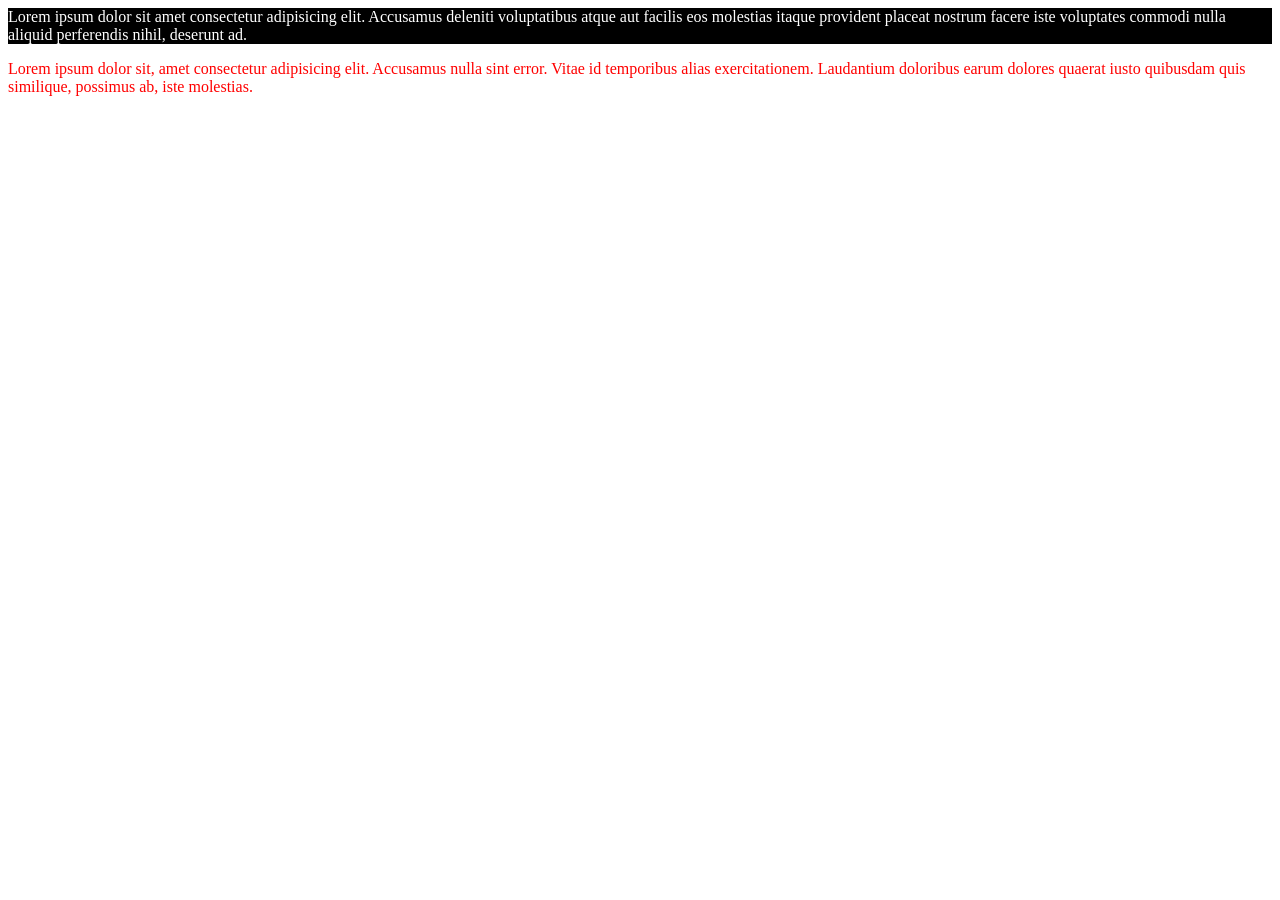
<file: CSS-Foundations/index.html>
<!DOCTYPE html>
<html lang="en">
<head>
    <meta charset="UTF-8">
    <meta name="viewport" content="width=device-width, initial-scale=1.0">
    <link rel="stylesheet" href="style.css">
    <title>Document</title>
</head>
<body>
    <div>Lorem ipsum dolor sit amet consectetur adipisicing elit. Accusamus deleniti voluptatibus atque aut facilis eos molestias itaque provident placeat nostrum facere iste voluptates commodi nulla aliquid perferendis nihil, deserunt ad.</div>
    <p>Lorem ipsum dolor sit, amet consectetur adipisicing elit. Accusamus nulla sint error. Vitae id temporibus alias exercitationem. Laudantium doloribus earum dolores quaerat iusto quibusdam quis similique, possimus ab, iste molestias.</p>
</body>
</html>
</file>
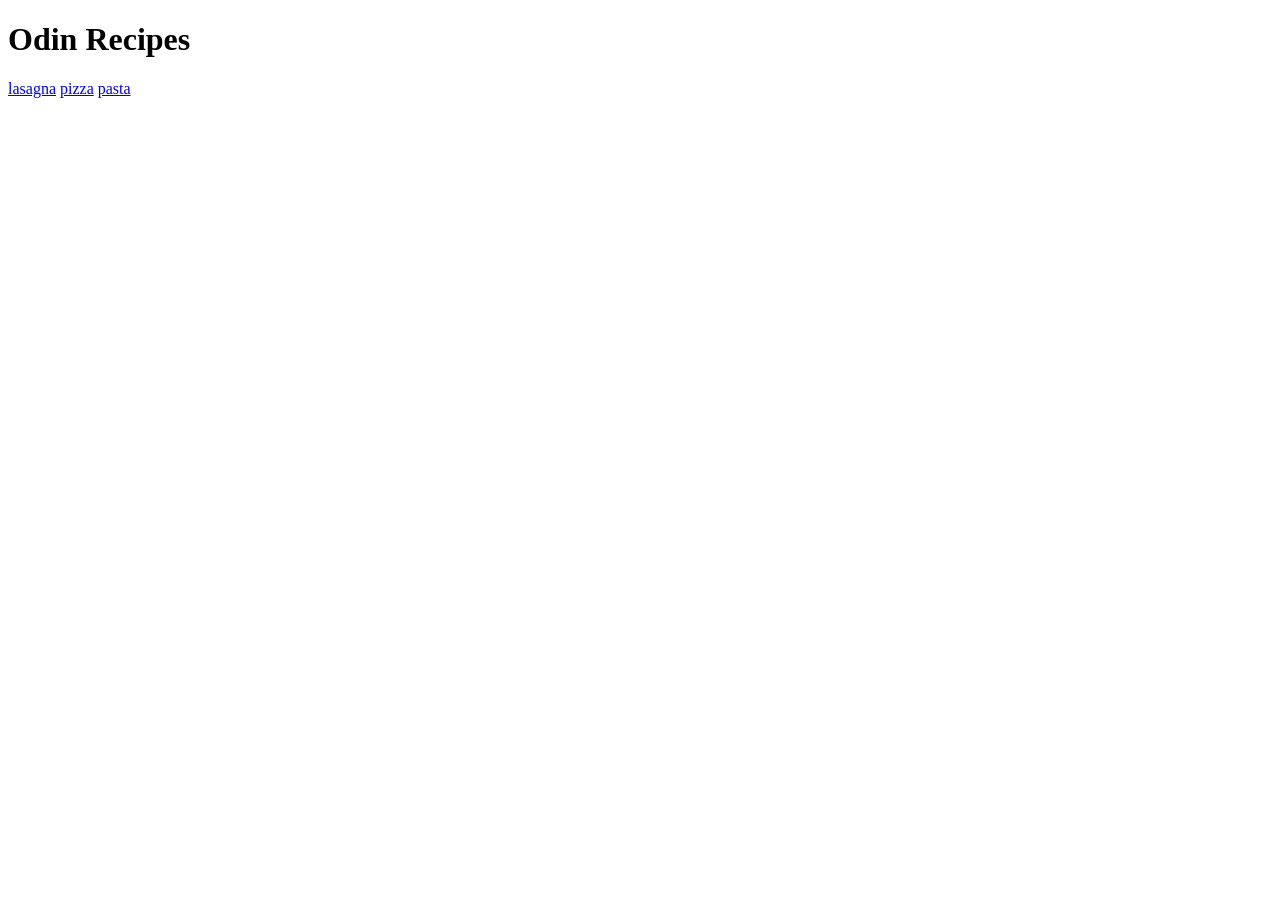
<file: odin-recipes/index.html>
<!DOCTYPE html>
<html lang="en">
<head>
    <meta charset="UTF-8">
    <meta name="viewport" content="width=device-width, initial-scale=1.0">
    <title>Document</title>
</head>
<body>
    <h1>Odin Recipes</h1>

    <a href="recipes/lasagna.html">lasagna</a>
    <a href="recipes/pizza.html">pizza</a>
    <a href="recipes/pasta.html">pasta</a>
</body>
</html>
</file>
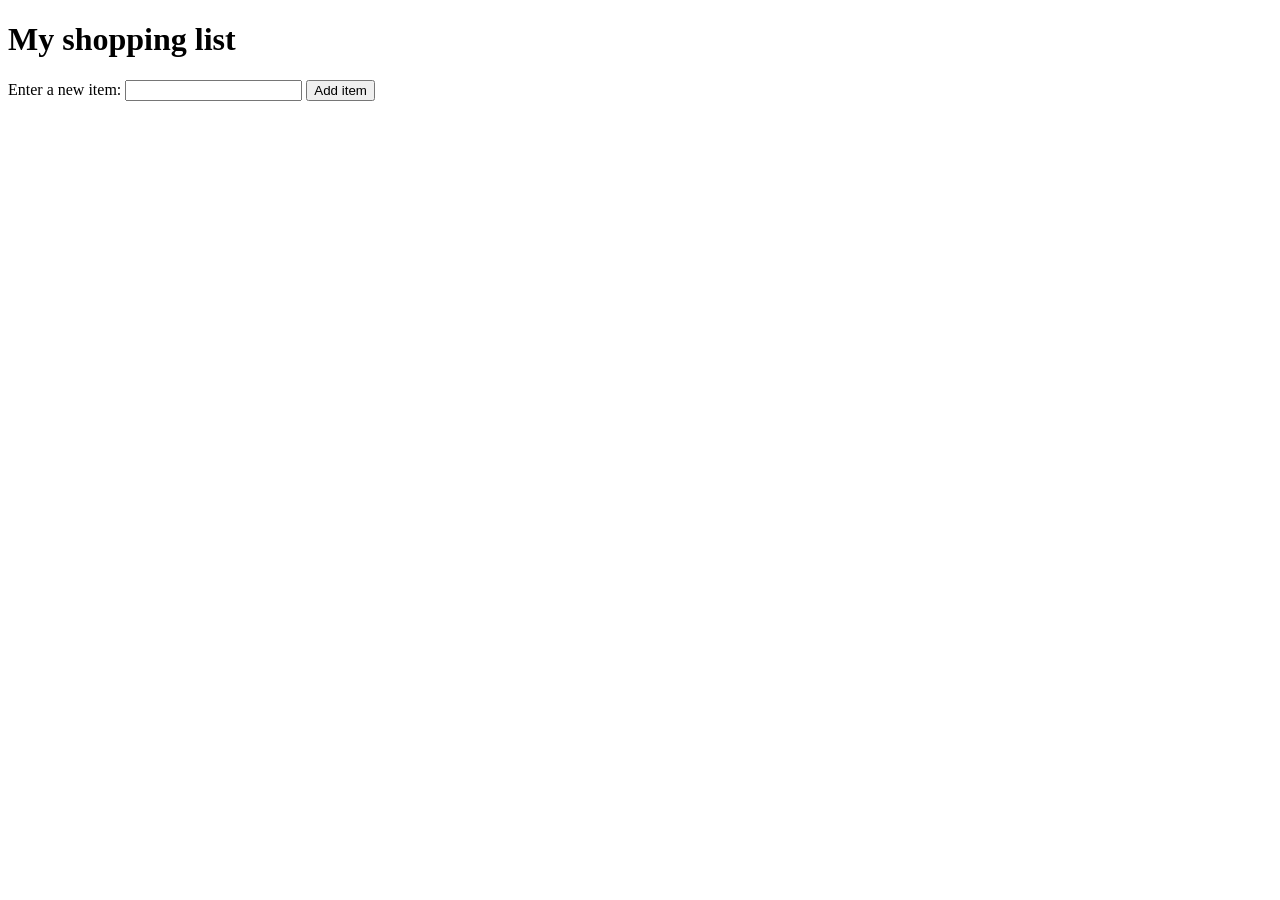
<file: JavaScript-Basics/shopping-list.html>
<!DOCTYPE html>
<html lang="en-US">
  <head>
    <meta charset="utf-8">
    <meta name="viewport" content="width=device-width, initial-scale=1.0">
    <title>Shopping list example</title>
    <style>
      li {
        margin-bottom: 10px;
      }

      li button {
        font-size: 12px;
        margin-left: 20px;
        color: #666;
      }
    </style>
  </head>
  <body>

    <h1>My shopping list</h1>

    <div>
      <label for="item">Enter a new item:</label>
      <input type="text" name="item" id="item">
      <button>Add item</button>
    </div>

    <ul>

    </ul>

    <script>
      const list = document.querySelector('ul');
      const input = document.querySelector('input');
      const button = document.querySelector('button');

      button.addEventListener('click', () => {
        const myItem = input.value;
        input.value = '';

        const listItem = document.createElement('li');
        const listText = document.createElement('span');
        const listBtn = document.createElement('button');

        listItem.appendChild(listText);
        listText.textContent = myItem;
        listItem.appendChild(listBtn);
        listBtn.textContent = 'Delete';
        list.appendChild(listItem);

        listBtn.addEventListener('click', () => {
          list.removeChild(listItem);
        });

        input.focus();
      });
    </script>
  </body>
</html>
</file>
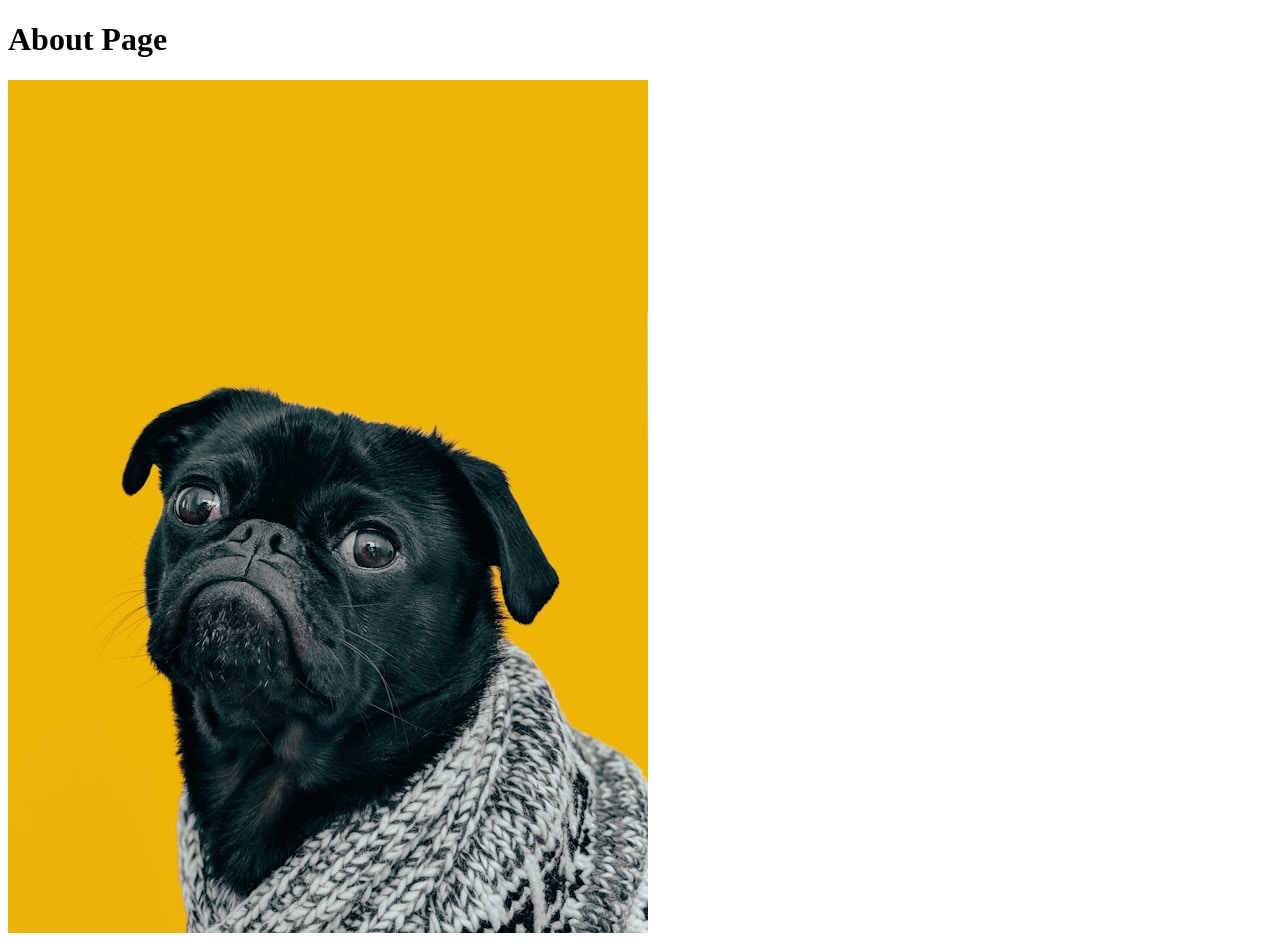
<file: HTML-Foundations/pages/about.html>
<!DOCTYPE html>
<html lang="en">
  <head>
    <meta charset="UTF-8">
    <title>Odin Links and Images</title>
  </head>

  <body>
    <h1>About Page</h1>
    <img src="../odin-images/dog.jpg" alt="cute pug dog">
  </body>
</html>
</file>
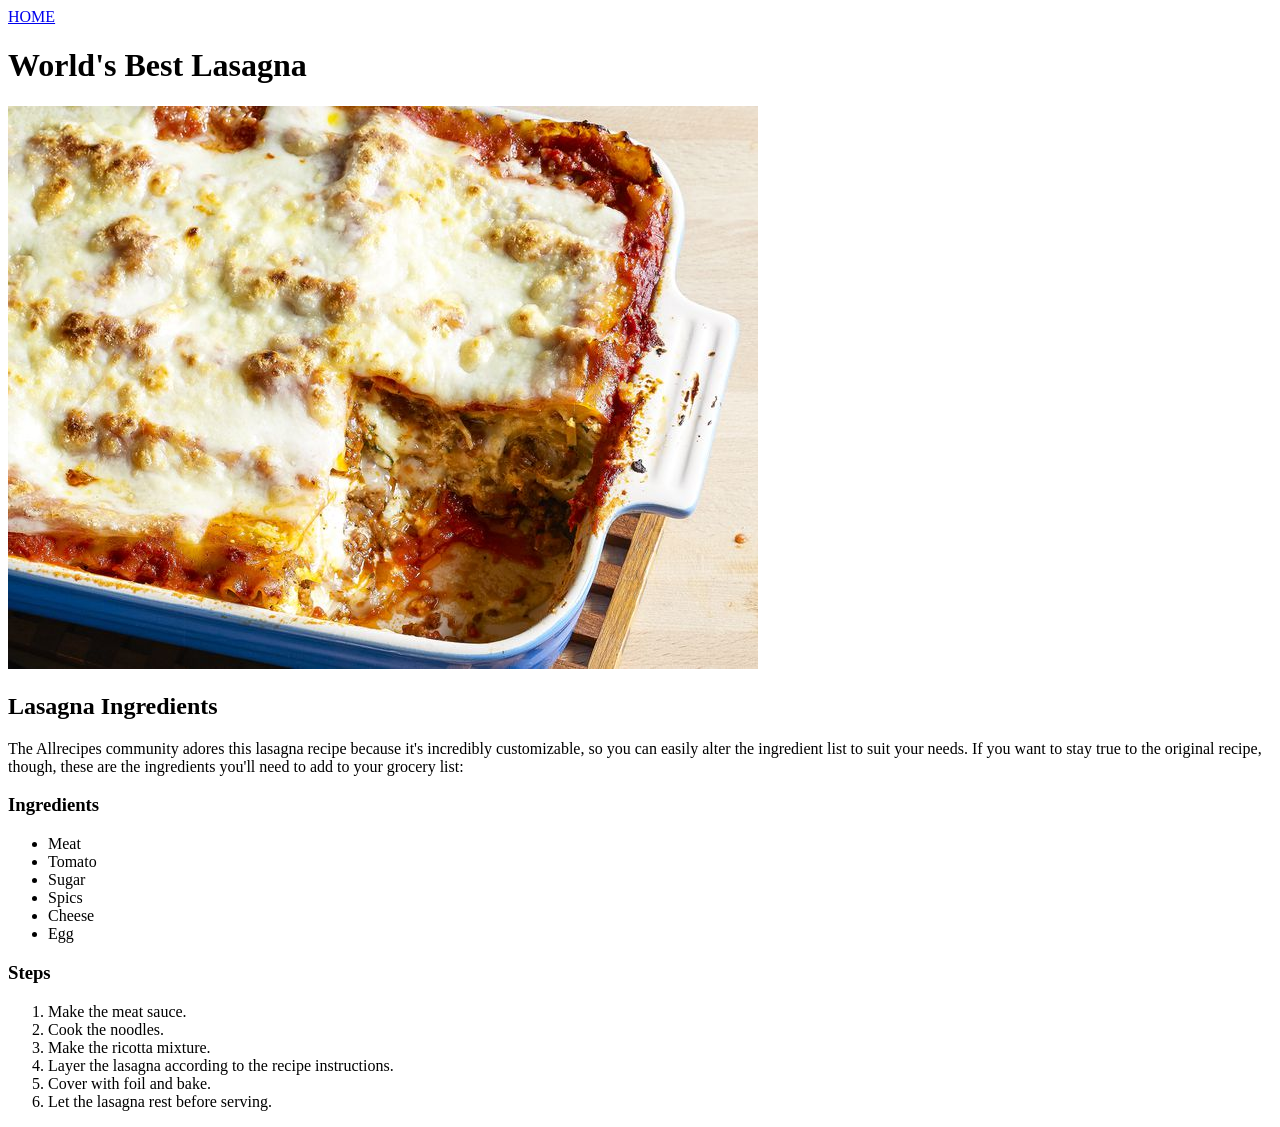
<file: odin-recipes/recipes/lasagna.html>
<!DOCTYPE html>
<html lang="en">
<head>
    <meta charset="UTF-8">
    <meta name="viewport" content="width=device-width, initial-scale=1.0">
    <title>Document</title>
</head>
<body>

    <a href="../index.html">HOME</a>
    <h1>World's Best Lasagna</h1>
    <img src="../images/world-lasagna.jpg" alt="lasagna image">
    <h2> Lasagna Ingredients</h2>
    <p> The Allrecipes community adores this lasagna recipe because it's incredibly customizable, so you can easily alter the ingredient list to suit your needs. If you want to stay true to the original recipe, though, these are the ingredients you'll need to add to your grocery list:</p>

    <h3>Ingredients</h3>
    <ul>
        <li>Meat</li>
        <li>Tomato</li>
        <li>Sugar</li>
        <li>Spics</li>
        <li>Cheese</li>
        <li>Egg</li>
    </ul>
    <h3>Steps</h3>
    <ol>
        <li>Make the meat sauce.</li>
        <li>Cook the noodles.</li>
        <li>Make the ricotta mixture.</li>
        <li>Layer the lasagna according to the recipe instructions. </li>
        <li>Cover with foil and bake.</li>
        <li>Let the lasagna rest before serving.</li>
    </ol>
</body>
</html>
</file>
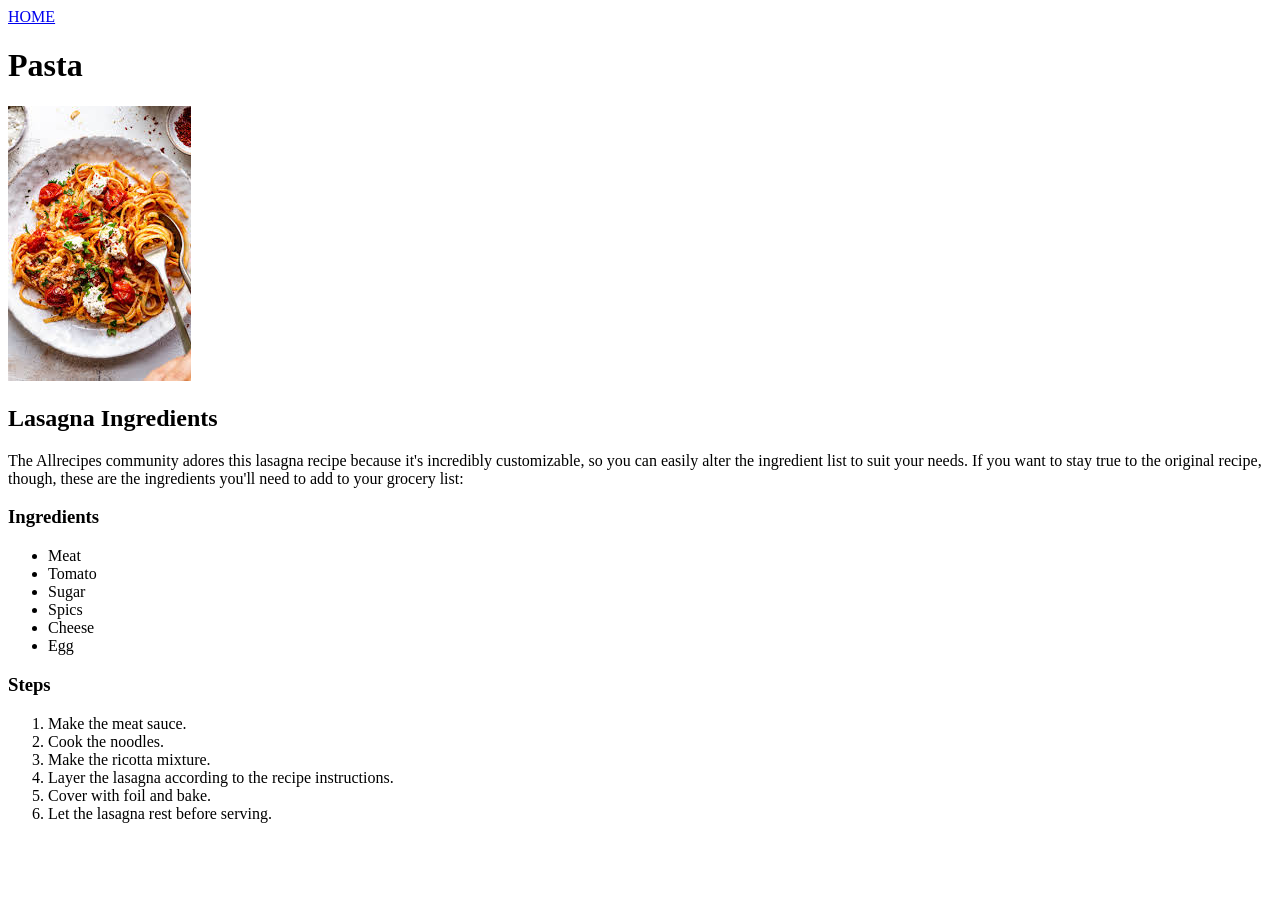
<file: odin-recipes/recipes/pasta.html>
<!DOCTYPE html>
<html lang="en">
<head>
    <meta charset="UTF-8">
    <meta name="viewport" content="width=device-width, initial-scale=1.0">
    <title>Document</title>
</head>
<body>

    <a href="../index.html">HOME</a>
    <h1>Pasta</h1>
    <img src="../images/pasta.jpeg" alt="pasta image">
    <h2> Lasagna Ingredients</h2>
    <p> The Allrecipes community adores this lasagna recipe because it's incredibly customizable, so you can easily alter the ingredient list to suit your needs. If you want to stay true to the original recipe, though, these are the ingredients you'll need to add to your grocery list:</p>

    <h3>Ingredients</h3>
    <ul>
        <li>Meat</li>
        <li>Tomato</li>
        <li>Sugar</li>
        <li>Spics</li>
        <li>Cheese</li>
        <li>Egg</li>
    </ul>
    <h3>Steps</h3>
    <ol>
        <li>Make the meat sauce.</li>
        <li>Cook the noodles.</li>
        <li>Make the ricotta mixture.</li>
        <li>Layer the lasagna according to the recipe instructions. </li>
        <li>Cover with foil and bake.</li>
        <li>Let the lasagna rest before serving.</li>
    </ol>
</body>
</html>
</file>
<file: CSS-Foundations/style.css>
div {
    color: white;
    background-color: black;
}

p { 
    color: red;
}
</file>
